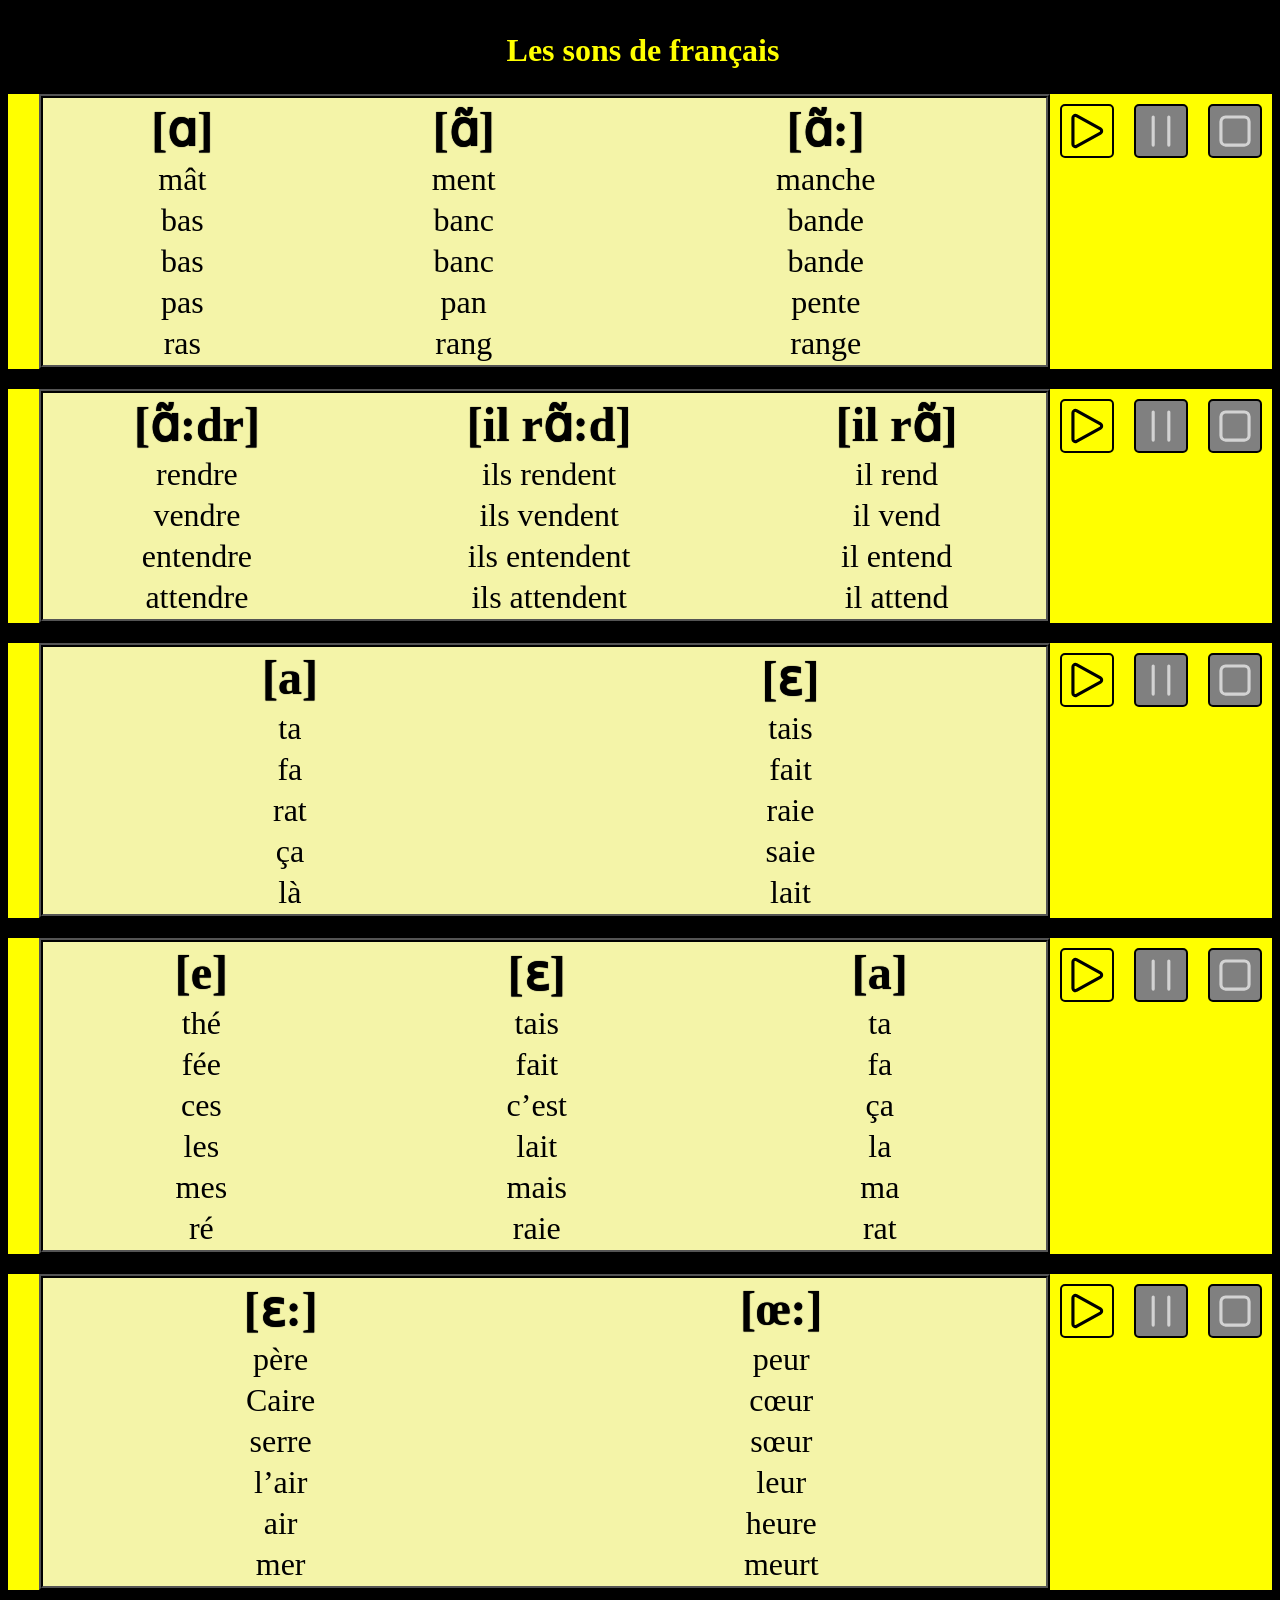
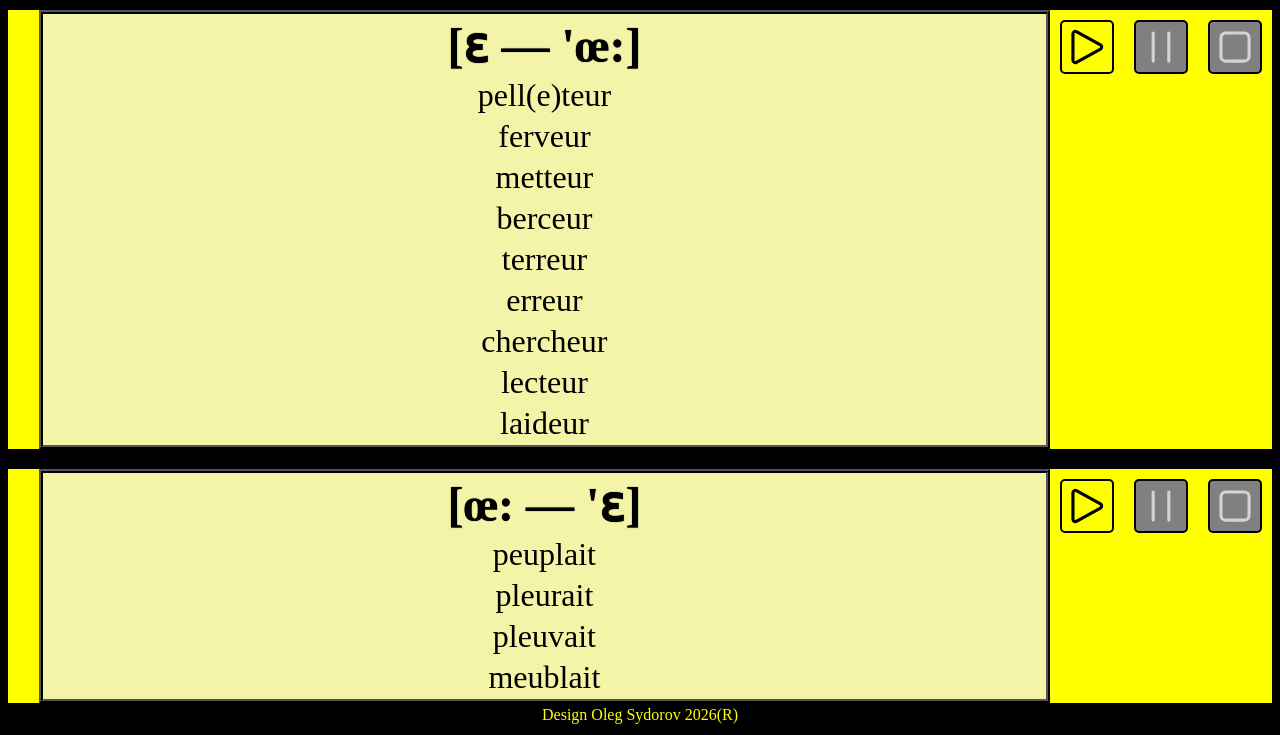
<file: index.html>
<!DOCTYPE html>
<html lang="en">
    <head>
        <meta charset="utf-8" />        
        <meta name="viewport" content="width=device-width, initial-scale=1.0" /> 
        <title>Les sons de français</title>
        <link rel="stylesheet" type="text/css" href="style.css" media="screen" >
        <script src="main.js"></script>
    </head>
    <body class="bg-black" >        
        <header class="w-full h-fit flex-c a-center j-center bg-black  p-3">
            <h1 class="c-yellow">Les sons de français</h1>
           
         </header>

<div class="bg-yellow w-full h-fit flex-r j-bottom">
    <table class="w-80 t">
        <tr class="thr">
<th>[ɑ]</th>
<th>[ɑ̃]</th>
<th>[ɑ̃:]</th>
</tr>
<tr class="tr">
<td>mât</td>
<td>ment</td>
<td>manche</td>
</tr>
<tr class="tr">
<td>bas</td>
<td>banc</td>
<td>bande</td>
</tr>
<tr class="tr">
<td>bas</td>
<td>banc</td>
<td>bande</td>
</tr>
<tr class="tr">
<td>pas</td>
<td>pan</td>
<td>pente</td>
</tr>
<tr class="tr">
<td>ras</td>
<td>rang</td>
<td>range</td>
</tr>
    </table>
   <audio id="audio_player" controls class="d-none">
    <source src="assets/a_an_An_m.mp3" type="audio/mpeg">
Your browser does not support the audio element.
</audio>
 <div id="a_an_An_m" class="tiny-button w-10" onclick="playAudio(this.id)">
                <svg xmlns="http://www.w3.org/2000/svg" fill="none" viewBox="0 0 24 24" stroke-width="1.5" stroke="currentColor" class="size-6">
                   <path stroke-linecap="round" stroke-linejoin="round" d="M5.25 5.653c0-.856.917-1.398 1.667-.986l11.54 6.347a1.125 1.125 0 0 1 0 1.972l-11.54 6.347a1.125 1.125 0 0 1-1.667-.986V5.653Z" />
                </svg>               
            </div>
<svg id="a_an_An_mP" data-group="btns" xmlns="http://www.w3.org/2000/svg" fill="none" viewBox="0 0 24 24" stroke-width="1.5" stroke="currentColor" class="tiny-button-disabled" onclick="pauseAudio()">
  <path stroke-linecap="round" stroke-linejoin="round" d="M15.75 5.25v13.5m-7.5-13.5v13.5" />
</svg>
<svg id="a_an_An_mS" data-group="btns" xmlns="http://www.w3.org/2000/svg" fill="none" viewBox="0 0 24 24" stroke-width="1.5" stroke="currentColor" class="tiny-button-disabled" onclick="stopAudio(this.id)">
  <path stroke-linecap="round" stroke-linejoin="round" d="M5.25 7.5A2.25 2.25 0 0 1 7.5 5.25h9a2.25 2.25 0 0 1 2.25 2.25v9a2.25 2.25 0 0 1-2.25 2.25h-9a2.25 2.25 0 0 1-2.25-2.25v-9Z" />
</svg>
</div>

<div class="invisible h-fit c-black w-full">
   hello
</div>

<div class="bg-yellow w-full h-fit flex-r j-bottom">
    <table class="w-80 t">
        <tr class="thr">
<th>[ɑ̃:dr]</th>
<th>[il rɑ̃:d]</th>
<th>[il rɑ̃]</th>
</tr>
<tr class="tr">
<td>rendre</td>
<td>ils rendent</td>
<td>il rend</td>
</tr>
<tr class="tr">
    <td>vendre</td>
    <td>ils vendent</td>
    <td>il vend</td>
</tr>
<tr class="tr">
    <td>entendre</td>
    <td>ils entendent</td>
    <td>il entend</td>
</tr>
<tr class="tr">
    <td>attendre</td>
    <td>ils attendent</td>
    <td>il attend</td>
</tr>

    </table>
 <div id="andr_and_an_m" class="tiny-button w-10" onclick="playAudio(this.id)">
                <svg xmlns="http://www.w3.org/2000/svg" fill="none" viewBox="0 0 24 24" stroke-width="1.5" stroke="currentColor" class="size-6">
                   <path stroke-linecap="round" stroke-linejoin="round" d="M5.25 5.653c0-.856.917-1.398 1.667-.986l11.54 6.347a1.125 1.125 0 0 1 0 1.972l-11.54 6.347a1.125 1.125 0 0 1-1.667-.986V5.653Z" />
                </svg>               
            </div>
<svg id="andr_and_an_mP" data-group="btns" xmlns="http://www.w3.org/2000/svg" fill="none" viewBox="0 0 24 24" stroke-width="1.5" stroke="currentColor" class="tiny-button-disabled" onclick="pauseAudio()">
  <path stroke-linecap="round" stroke-linejoin="round" d="M15.75 5.25v13.5m-7.5-13.5v13.5" />
</svg>
<svg id="andr_and_an_mS" data-group="btns" xmlns="http://www.w3.org/2000/svg" fill="none" viewBox="0 0 24 24" stroke-width="1.5" stroke="currentColor" class="tiny-button-disabled" onclick="stopAudio(this.id)">
  <path stroke-linecap="round" stroke-linejoin="round" d="M5.25 7.5A2.25 2.25 0 0 1 7.5 5.25h9a2.25 2.25 0 0 1 2.25 2.25v9a2.25 2.25 0 0 1-2.25 2.25h-9a2.25 2.25 0 0 1-2.25-2.25v-9Z" />
</svg>
</div>

<div class="invisible h-fit c-black w-full">
   hello
</div>

<div class="bg-yellow w-full h-fit flex-r j-bottom">
    <table class="w-80 t">
        <tr class="thr">
<th>[a]</th>
<th>[ɛ]</th>
</tr>
<tr class="tr">
<td>ta</td>
<td>tais</td>
</tr>
<tr class="tr">
<td>fa</td>
<td>fait</td>
</tr>
<tr class="tr">
<td>rat</td>
<td>raie</td>
</tr>
<tr class="tr">
<td>ça</td>
<td>saie</td>
</tr>
<tr class="tr">
<td>là</td>
<td>lait</td>
</tr>
    </table>
   
 <div id="A_E_f" class="tiny-button w-10" onclick="playAudio(this.id)">
                <svg xmlns="http://www.w3.org/2000/svg" fill="none" viewBox="0 0 24 24" stroke-width="1.5" stroke="currentColor" class="size-6">
                   <path stroke-linecap="round" stroke-linejoin="round" d="M5.25 5.653c0-.856.917-1.398 1.667-.986l11.54 6.347a1.125 1.125 0 0 1 0 1.972l-11.54 6.347a1.125 1.125 0 0 1-1.667-.986V5.653Z" />
                </svg>               
            </div>
<svg id="A_E_fP" data-group="btns" xmlns="http://www.w3.org/2000/svg" fill="none" viewBox="0 0 24 24" stroke-width="1.5" stroke="currentColor" class="tiny-button-disabled" onclick="pauseAudio()">
  <path stroke-linecap="round" stroke-linejoin="round" d="M15.75 5.25v13.5m-7.5-13.5v13.5" />
</svg>
<svg id="A_E_fS" data-group="btns" xmlns="http://www.w3.org/2000/svg" fill="none" viewBox="0 0 24 24" stroke-width="1.5" stroke="currentColor" class="tiny-button-disabled" onclick="stopAudio(this.id)">
  <path stroke-linecap="round" stroke-linejoin="round" d="M5.25 7.5A2.25 2.25 0 0 1 7.5 5.25h9a2.25 2.25 0 0 1 2.25 2.25v9a2.25 2.25 0 0 1-2.25 2.25h-9a2.25 2.25 0 0 1-2.25-2.25v-9Z" />
</svg>
</div>

<div class="invisible h-fit c-black w-full">
   hello
</div> 

<div class="bg-yellow w-full h-fit flex-r j-bottom"> 
    <table class="w-80 t"> 
        <tr class="thr"> 
            <th>[e]</th> 
            <th>[ɛ]</th> 
            <th>[a]</th> 
        </tr> 
        <tr class="tr"> 
            <td>thé</td> 
            <td>tais</td> 
            <td>ta</td> 
        </tr> 
        <tr class="tr"> 
            <td>fée</td> 
            <td>fait</td> 
            <td>fa</td> 
        </tr> 
        <tr class="tr"> 
            <td>ces</td> 
            <td>c’est</td> 
            <td>ça</td> 
        </tr> 
        <tr class="tr"> 
            <td>les</td> 
            <td>lait</td> 
            <td>la</td> 
        </tr> 
        <tr class="tr"> 
            <td>mes</td> 
            <td>mais</td> 
            <td>ma</td> 
        </tr> 
        <tr class="tr"> 
            <td>ré</td> 
            <td>raie</td> 
            <td>rat</td> 
        </tr> 
    </table> 
    
    <div id="e_E_a_m" class="tiny-button w-10" onclick="playAudio(this.id)"> 
        <svg xmlns="http://www.w3.org/2000/svg" fill="none" viewBox="0 0 24 24" stroke-width="1.5" stroke="currentColor" class="size-6">
            <path stroke-linecap="round" stroke-linejoin="round" d="M5.25 5.653c0-.856.917-1.398 1.667-.986l11.54 6.347a1.125 1.125 0 0 1 0 1.972l-11.54 6.347a1.125 1.398 0 0 1-1.667-.986V5.653Z" />
        </svg>               
    </div>
    <svg id="e_E_a_mP" data-group="btns" xmlns="http://www.w3.org/2000/svg" fill="none" viewBox="0 0 24 24" stroke-width="1.5" stroke="currentColor" class="tiny-button-disabled" onclick="pauseAudio()"> 
        <path stroke-linecap="round" stroke-linejoin="round" d="M15.75 5.25v13.5m-7.5-13.5v13.5" /> 
    </svg> 
    
    <svg id="e_E_a_mS" data-group="btns" xmlns="http://www.w3.org/2000/svg" fill="none" viewBox="0 0 24 24" stroke-width="1.5" stroke="currentColor" class="tiny-button-disabled" onclick="stopAudio(this.id)"> 
    <path stroke-linecap="round" stroke-linejoin="round" d="M5.25 7.5A2.25 2.25 0 0 1 7.5 5.25h9a2.25 2.25 0 0 1 2.25 2.25v9a2.25 2.25 0 0 1-2.25 2.25h-9a2.25 2.25 0 0 1-2.25-2.25v-9Z" /> 
</svg> 
</div>

<div class="invisible h-fit c-black w-full">
   hello
</div> 

<div class="bg-yellow w-full h-fit flex-r j-bottom"> 
    <table class="w-80 t"> 
        <tr class="thr"> 
            <th>[ɛ:]</th> 
            <th>[œ:]</th> 
        </tr> 
        <tr class="tr"> 
            <td>père</td> 
            <td>peur</td> 
        </tr> 
        <tr class="tr"> 
            <td>Caire</td> 
            <td>cœur</td> 
        </tr> 
        <tr class="tr"> 
            <td>serre</td> 
            <td>sœur</td> 
        </tr> 
        <tr class="tr"> 
            <td>l’air</td> 
            <td>leur</td> 
        </tr> 
        <tr class="tr"> 
            <td>air</td> 
            <td>heure</td> 
        </tr> 
        <tr class="tr"> 
            <td>mer</td> 
            <td>meurt</td> 
        </tr> 
    </table> 
    
    <div id="E_OE_m" class="tiny-button w-10" onclick="playAudio(this.id)"> 
        <svg xmlns="http://www.w3.org/2000/svg" fill="none" viewBox="0 0 24 24" stroke-width="1.5" stroke="currentColor" class="size-6">
            <path stroke-linecap="round" stroke-linejoin="round" d="M5.25 5.653c0-.856.917-1.398 1.667-.986l11.54 6.347a1.125 1.125 0 0 1 0 1.972l-11.54 6.347a1.125 1.125 0 0 1-1.667-.986V5.653Z" />
        </svg>               
    </div>

    <svg id="E_OE_mP" data-group="btns" xmlns="http://www.w3.org/2000/svg" fill="none" viewBox="0 0 24 24" stroke-width="1.5" stroke="currentColor" class="tiny-button-disabled" onclick="pauseAudio()">
        <path stroke-linecap="round" stroke-linejoin="round" d="M15.75 5.25v13.5m-7.5-13.5v13.5" />
    </svg>

    <svg id="E_OE_mS" data-group="btns" xmlns="http://www.w3.org/2000/svg" fill="none" viewBox="0 0 24 24" stroke-width="1.5" stroke="currentColor" class="tiny-button-disabled" onclick="stopAudio(this.id)"> 
        <path stroke-linecap="round" stroke-linejoin="round" d="M5.25 7.5A2.25 2.25 0 0 1 7.5 5.25h9a2.25 2.25 0 0 1 2.25 2.25v9a2.25 2.25 0 0 1-2.25 2.25h-9a2.25 2.25 0 0 1-2.25-2.25v-9Z" /> 
    </svg> 
</div>

<div class="invisible h-fit c-black w-full">
   hello
</div> 

<div class="bg-yellow w-full h-fit flex-r j-bottom"> 
    <table class="w-80 t"> 
        <tr class="thr"> 
            <th>[ɛ — 'œ:]</th> 
        </tr> 
        <tr class="tr"> 
            <td>pell(e)teur</td> 
        </tr> 
        <tr class="tr"> 
            <td>ferveur</td> 
        </tr> 
        <tr class="tr"> 
            <td>metteur</td> 
        </tr> 
        <tr class="tr"> 
            <td>berceur</td> 
        </tr> 
        <tr class="tr"> 
            <td>terreur</td> 
        </tr> 
        <tr class="tr"> 
            <td>erreur</td> 
        </tr> 
        <tr class="tr"> 
            <td>chercheur</td> 
        </tr> 
        <tr class="tr"> 
            <td>lecteur</td> 
        </tr> 
        <tr class="tr"> 
            <td>laideur</td> 
        </tr> 
    </table> 
    
    <div id="E_OE_1_word_f" class="tiny-button w-10" onclick="playAudio(this.id)"> 
        <svg xmlns="http://www.w3.org/2000/svg" fill="none" viewBox="0 0 24 24" stroke-width="1.5" stroke="currentColor" class="size-6">
            <path stroke-linecap="round" stroke-linejoin="round" d="M5.25 5.653c0-.856.917-1.398 1.667-.986l11.54 6.347a1.125 1.125 0 0 1 0 1.972l-11.54 6.347a1.125 1.125 0 0 1-1.667-.986V5.653Z" />
        </svg>               
    </div>

    <svg id="E_OE_1_word_fP" data-group="btns" xmlns="http://www.w3.org/2000/svg" fill="none" viewBox="0 0 24 24" stroke-width="1.5" stroke="currentColor" class="tiny-button-disabled" onclick="pauseAudio()">
        <path stroke-linecap="round" stroke-linejoin="round" d="M15.75 5.25v13.5m-7.5-13.5v13.5" />
    </svg>

    <svg id="E_OE_1_word_fS" data-group="btns" xmlns="http://www.w3.org/2000/svg" fill="none" viewBox="0 0 24 24" stroke-width="1.5" stroke="currentColor" class="tiny-button-disabled" onclick="stopAudio(this.id)"> 
        <path stroke-linecap="round" stroke-linejoin="round" d="M5.25 7.5A2.25 2.25 0 0 1 7.5 5.25h9a2.25 2.25 0 0 1 2.25 2.25v9a2.25 2.25 0 0 1-2.25 2.25h-9a2.25 2.25 0 0 1-2.25-2.25v-9Z" /> 
    </svg> 
</div>

<div class="invisible h-fit c-black w-full">
   hello
</div> 

<div class="bg-yellow w-full h-fit flex-r j-bottom"> 
    <table class="w-80 t"> 
        <tr class="thr"> 
            <th>[œ: — 'ɛ]</th> 
        </tr> 
        <tr class="tr"> 
            <td>peuplait</td> 
        </tr> 
        <tr class="tr"> 
            <td>pleurait</td> 
        </tr> 
        <tr class="tr"> 
            <td>pleuvait</td> 
        </tr> 
        <tr class="tr"> 
            <td>meublait</td> 
        </tr> 
    </table> 
    
    <div id="OE_E_1_word_f" class="tiny-button w-10" onclick="playAudio(this.id)"> 
        <svg xmlns="http://www.w3.org/2000/svg" fill="none" viewBox="0 0 24 24" stroke-width="1.5" stroke="currentColor" class="size-6">
            <path stroke-linecap="round" stroke-linejoin="round" d="M5.25 5.653c0-.856.917-1.398 1.667-.986l11.54 6.347a1.125 1.125 0 0 1 0 1.972l-11.54 6.347a1.125 1.398 0 0 1-1.667-.986V5.653Z" />
        </svg>               
    </div>

    <svg id="OE_E_1_word_fP" data-group="btns" xmlns="http://www.w3.org/2000/svg" fill="none" viewBox="0 0 24 24" stroke-width="1.5" stroke="currentColor" class="tiny-button-disabled" onclick="pauseAudio()">
        <path stroke-linecap="round" stroke-linejoin="round" d="M15.75 5.25v13.5m-7.5-13.5v13.5" />
    </svg>

    <svg id="OE_E_1_word_fS" data-group="btns" xmlns="http://www.w3.org/2000/svg" fill="none" viewBox="0 0 24 24" stroke-width="1.5" stroke="currentColor" class="tiny-button-disabled" onclick="stopAudio(this.id)"> 
        <path stroke-linecap="round" stroke-linejoin="round" d="M5.25 7.5A2.25 2.25 0 0 1 7.5 5.25h9a2.25 2.25 0 0 1 2.25 2.25v9a2.25 2.25 0 0 1-2.25 2.25h-9a2.25 2.25 0 0 1-2.25-2.25v-9Z" /> 
    </svg> 
</div>




       

       
        <footer class="h-5 flex-c a-center j-center bg-black c-yellow p-3">
            Design Oleg Sydorov 2026(R)
        </footer>
    </body>
    </html>
</file>
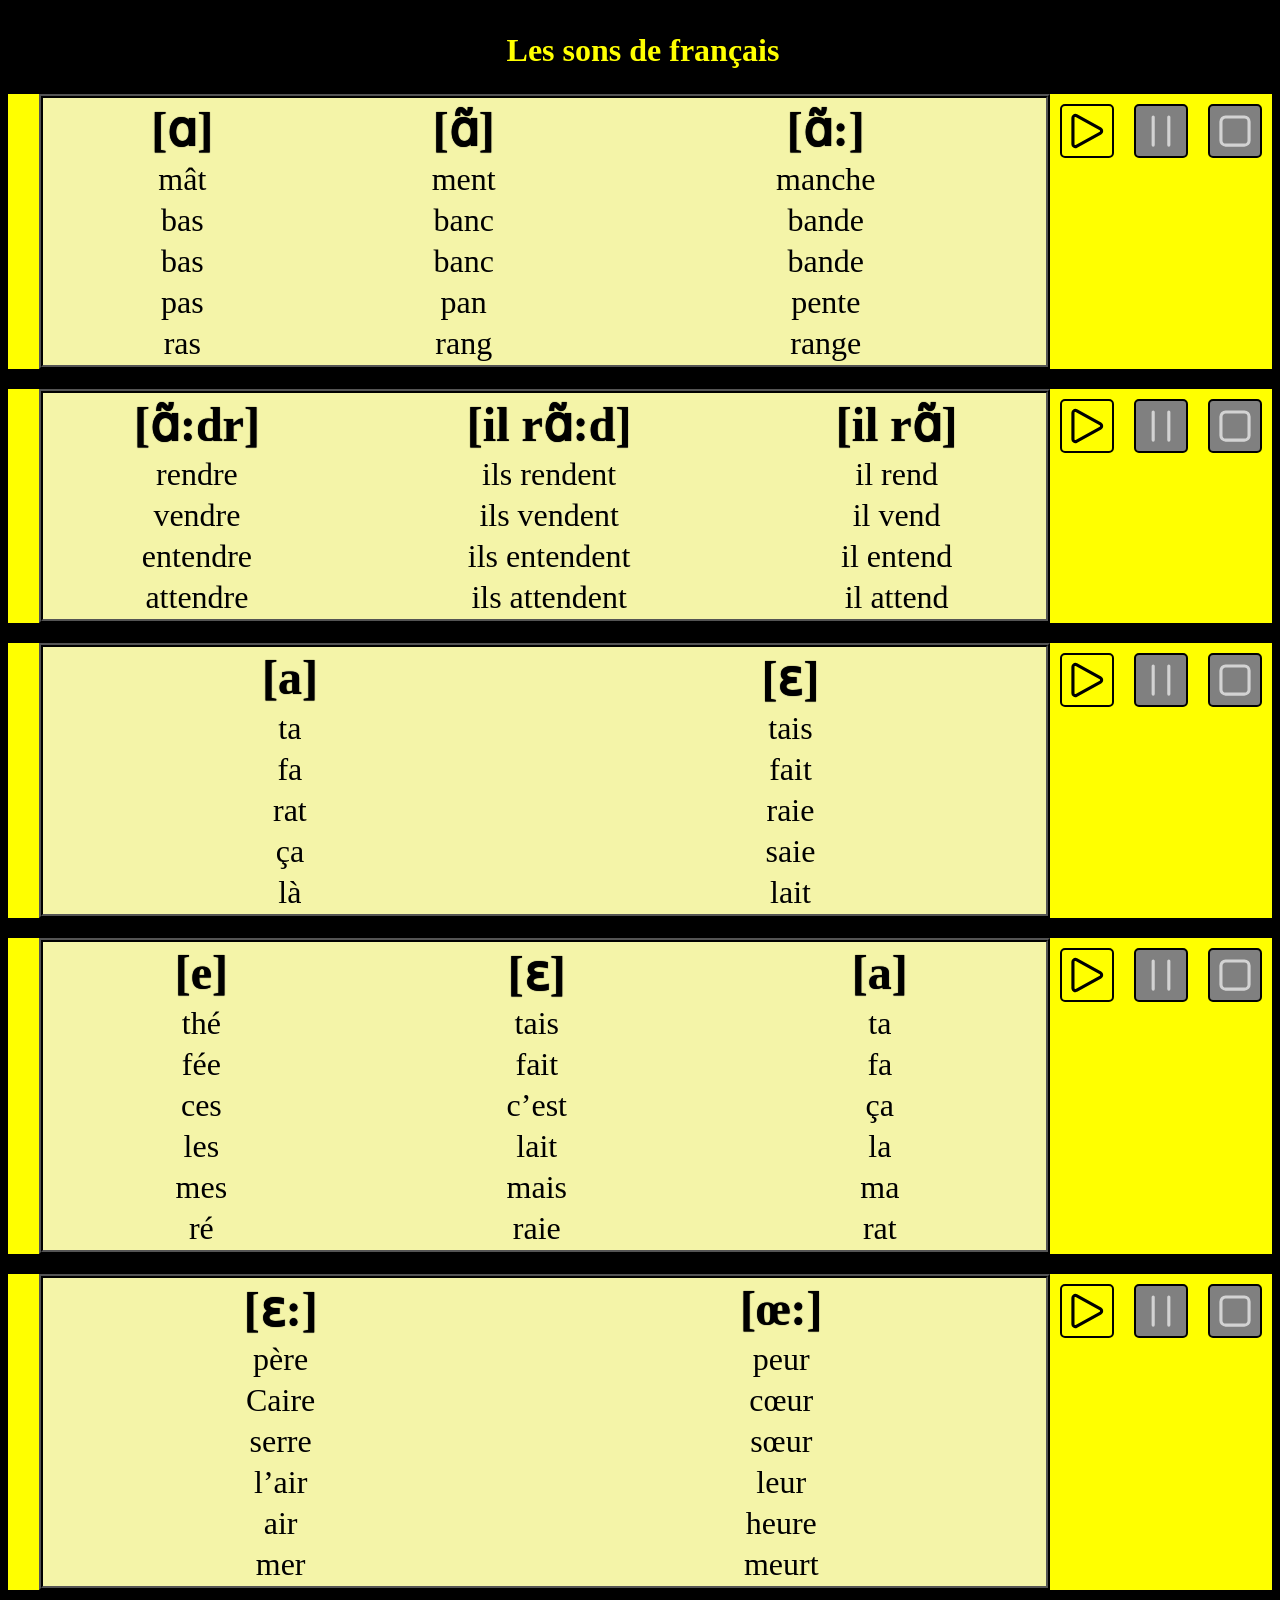
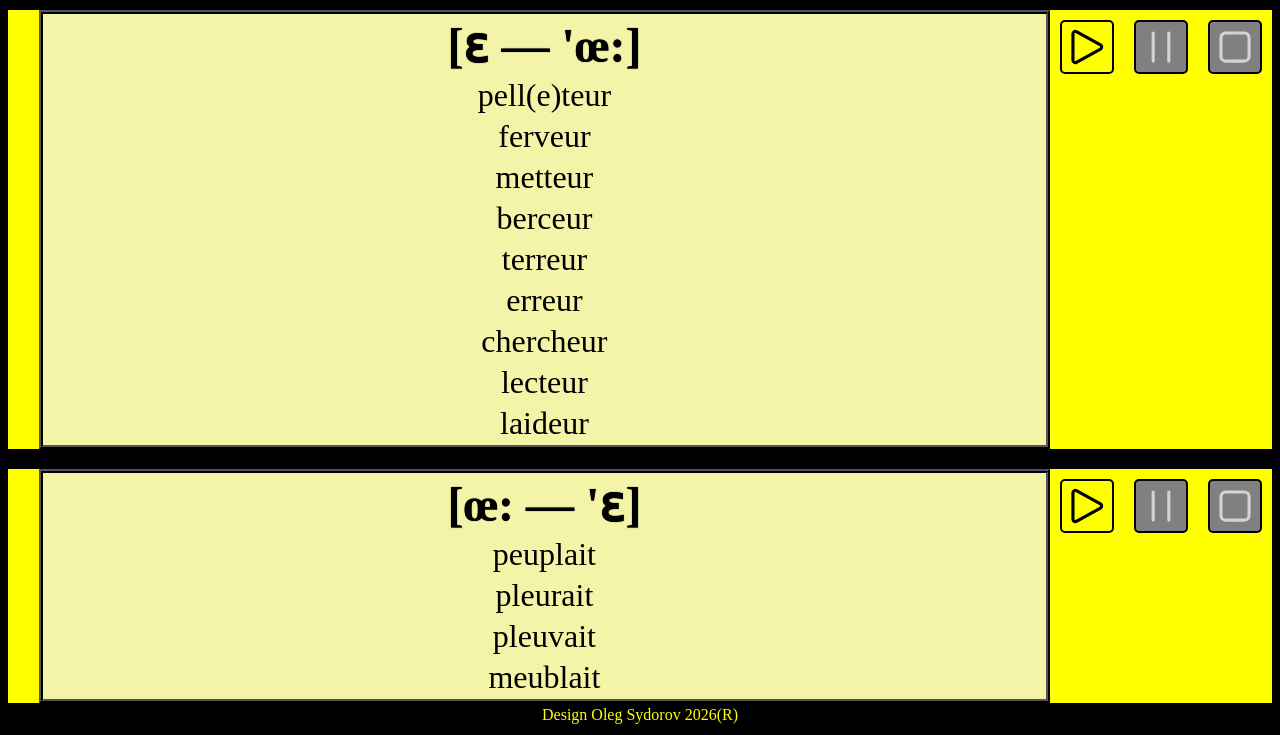
<file: French_Sounds.html>
<!DOCTYPE html>
<html lang="en">
    <head>
        <meta charset="utf-8" />        
        <meta name="viewport" content="width=device-width, initial-scale=1.0" /> 
        <title>Les sons de français</title>
        <link rel="stylesheet" type="text/css" href="style_2.css" media="screen" >
        <script src="main.js"></script>
    </head>
    <body class="bg-black" >        
        <header class="w-full h-fit flex-c a-center j-center bg-black  p-3">
            <h1 class="c-yellow">Les sons de français</h1>
           
         </header>

<div class="bg-yellow w-full h-fit flex-r j-bottom">
    <table class="w-80 t">
        <tr class="thr">
<th>[ɑ]</th>
<th>[ɑ̃]</th>
<th>[ɑ̃:]</th>
</tr>
<tr class="tr">
<td>mât</td>
<td>ment</td>
<td>manche</td>
</tr>
<tr class="tr">
<td>bas</td>
<td>banc</td>
<td>bande</td>
</tr>
<tr class="tr">
<td>bas</td>
<td>banc</td>
<td>bande</td>
</tr>
<tr class="tr">
<td>pas</td>
<td>pan</td>
<td>pente</td>
</tr>
<tr class="tr">
<td>ras</td>
<td>rang</td>
<td>range</td>
</tr>
    </table>
   <audio id="audio_player" controls class="d-none">
    <source src="assets/a_an_An_m.mp3" type="audio/mpeg">
Your browser does not support the audio element.
</audio>
 <div id="a_an_An_m" class="tiny-button w-10" onclick="playAudio(this.id)">
                <svg xmlns="http://www.w3.org/2000/svg" fill="none" viewBox="0 0 24 24" stroke-width="1.5" stroke="currentColor" class="size-6">
                   <path stroke-linecap="round" stroke-linejoin="round" d="M5.25 5.653c0-.856.917-1.398 1.667-.986l11.54 6.347a1.125 1.125 0 0 1 0 1.972l-11.54 6.347a1.125 1.125 0 0 1-1.667-.986V5.653Z" />
                </svg>               
            </div>
<svg id="a_an_An_mP" data-group="btns" xmlns="http://www.w3.org/2000/svg" fill="none" viewBox="0 0 24 24" stroke-width="1.5" stroke="currentColor" class="tiny-button-disabled" onclick="pauseAudio()">
  <path stroke-linecap="round" stroke-linejoin="round" d="M15.75 5.25v13.5m-7.5-13.5v13.5" />
</svg>
<svg id="a_an_An_mS" data-group="btns" xmlns="http://www.w3.org/2000/svg" fill="none" viewBox="0 0 24 24" stroke-width="1.5" stroke="currentColor" class="tiny-button-disabled" onclick="stopAudio(this.id)">
  <path stroke-linecap="round" stroke-linejoin="round" d="M5.25 7.5A2.25 2.25 0 0 1 7.5 5.25h9a2.25 2.25 0 0 1 2.25 2.25v9a2.25 2.25 0 0 1-2.25 2.25h-9a2.25 2.25 0 0 1-2.25-2.25v-9Z" />
</svg>
</div>

<div class="invisible h-fit c-black w-full">
   hello
</div>

<div class="bg-yellow w-full h-fit flex-r j-bottom">
    <table class="w-80 t">
        <tr class="thr">
<th>[ɑ̃:dr]</th>
<th>[il rɑ̃:d]</th>
<th>[il rɑ̃]</th>
</tr>
<tr class="tr">
<td>rendre</td>
<td>ils rendent</td>
<td>il rend</td>
</tr>
<tr class="tr">
    <td>vendre</td>
    <td>ils vendent</td>
    <td>il vend</td>
</tr>
<tr class="tr">
    <td>entendre</td>
    <td>ils entendent</td>
    <td>il entend</td>
</tr>
<tr class="tr">
    <td>attendre</td>
    <td>ils attendent</td>
    <td>il attend</td>
</tr>

    </table>
 <div id="andr_and_an_m" class="tiny-button w-10" onclick="playAudio(this.id)">
                <svg xmlns="http://www.w3.org/2000/svg" fill="none" viewBox="0 0 24 24" stroke-width="1.5" stroke="currentColor" class="size-6">
                   <path stroke-linecap="round" stroke-linejoin="round" d="M5.25 5.653c0-.856.917-1.398 1.667-.986l11.54 6.347a1.125 1.125 0 0 1 0 1.972l-11.54 6.347a1.125 1.125 0 0 1-1.667-.986V5.653Z" />
                </svg>               
            </div>
<svg id="andr_and_an_mP" data-group="btns" xmlns="http://www.w3.org/2000/svg" fill="none" viewBox="0 0 24 24" stroke-width="1.5" stroke="currentColor" class="tiny-button-disabled" onclick="pauseAudio()">
  <path stroke-linecap="round" stroke-linejoin="round" d="M15.75 5.25v13.5m-7.5-13.5v13.5" />
</svg>
<svg id="andr_and_an_mS" data-group="btns" xmlns="http://www.w3.org/2000/svg" fill="none" viewBox="0 0 24 24" stroke-width="1.5" stroke="currentColor" class="tiny-button-disabled" onclick="stopAudio(this.id)">
  <path stroke-linecap="round" stroke-linejoin="round" d="M5.25 7.5A2.25 2.25 0 0 1 7.5 5.25h9a2.25 2.25 0 0 1 2.25 2.25v9a2.25 2.25 0 0 1-2.25 2.25h-9a2.25 2.25 0 0 1-2.25-2.25v-9Z" />
</svg>
</div>

<div class="invisible h-fit c-black w-full">
   hello
</div>

<div class="bg-yellow w-full h-fit flex-r j-bottom">
    <table class="w-80 t">
        <tr class="thr">
<th>[a]</th>
<th>[ɛ]</th>
</tr>
<tr class="tr">
<td>ta</td>
<td>tais</td>
</tr>
<tr class="tr">
<td>fa</td>
<td>fait</td>
</tr>
<tr class="tr">
<td>rat</td>
<td>raie</td>
</tr>
<tr class="tr">
<td>ça</td>
<td>saie</td>
</tr>
<tr class="tr">
<td>là</td>
<td>lait</td>
</tr>
    </table>
   
 <div id="A_E_f" class="tiny-button w-10" onclick="playAudio(this.id)">
                <svg xmlns="http://www.w3.org/2000/svg" fill="none" viewBox="0 0 24 24" stroke-width="1.5" stroke="currentColor" class="size-6">
                   <path stroke-linecap="round" stroke-linejoin="round" d="M5.25 5.653c0-.856.917-1.398 1.667-.986l11.54 6.347a1.125 1.125 0 0 1 0 1.972l-11.54 6.347a1.125 1.125 0 0 1-1.667-.986V5.653Z" />
                </svg>               
            </div>
<svg id="A_E_fP" data-group="btns" xmlns="http://www.w3.org/2000/svg" fill="none" viewBox="0 0 24 24" stroke-width="1.5" stroke="currentColor" class="tiny-button-disabled" onclick="pauseAudio()">
  <path stroke-linecap="round" stroke-linejoin="round" d="M15.75 5.25v13.5m-7.5-13.5v13.5" />
</svg>
<svg id="A_E_fS" data-group="btns" xmlns="http://www.w3.org/2000/svg" fill="none" viewBox="0 0 24 24" stroke-width="1.5" stroke="currentColor" class="tiny-button-disabled" onclick="stopAudio(this.id)">
  <path stroke-linecap="round" stroke-linejoin="round" d="M5.25 7.5A2.25 2.25 0 0 1 7.5 5.25h9a2.25 2.25 0 0 1 2.25 2.25v9a2.25 2.25 0 0 1-2.25 2.25h-9a2.25 2.25 0 0 1-2.25-2.25v-9Z" />
</svg>
</div>

<div class="invisible h-fit c-black w-full">
   hello
</div> 

<div class="bg-yellow w-full h-fit flex-r j-bottom"> 
    <table class="w-80 t"> 
        <tr class="thr"> 
            <th>[e]</th> 
            <th>[ɛ]</th> 
            <th>[a]</th> 
        </tr> 
        <tr class="tr"> 
            <td>thé</td> 
            <td>tais</td> 
            <td>ta</td> 
        </tr> 
        <tr class="tr"> 
            <td>fée</td> 
            <td>fait</td> 
            <td>fa</td> 
        </tr> 
        <tr class="tr"> 
            <td>ces</td> 
            <td>c’est</td> 
            <td>ça</td> 
        </tr> 
        <tr class="tr"> 
            <td>les</td> 
            <td>lait</td> 
            <td>la</td> 
        </tr> 
        <tr class="tr"> 
            <td>mes</td> 
            <td>mais</td> 
            <td>ma</td> 
        </tr> 
        <tr class="tr"> 
            <td>ré</td> 
            <td>raie</td> 
            <td>rat</td> 
        </tr> 
    </table> 
    
    <div id="e_E_A_m" class="tiny-button w-10" onclick="playAudio(this.id)"> 
        <svg xmlns="http://www.w3.org/2000/svg" fill="none" viewBox="0 0 24 24" stroke-width="1.5" stroke="currentColor" class="size-6">
            <path stroke-linecap="round" stroke-linejoin="round" d="M5.25 5.653c0-.856.917-1.398 1.667-.986l11.54 6.347a1.125 1.125 0 0 1 0 1.972l-11.54 6.347a1.125 1.398 0 0 1-1.667-.986V5.653Z" />
        </svg>               
    </div>
    <svg id="e_E_A_mP" data-group="btns" xmlns="http://www.w3.org/2000/svg" fill="none" viewBox="0 0 24 24" stroke-width="1.5" stroke="currentColor" class="tiny-button-disabled" onclick="pauseAudio()"> 
        <path stroke-linecap="round" stroke-linejoin="round" d="M15.75 5.25v13.5m-7.5-13.5v13.5" /> 
    </svg> 
    
    <svg id="e_E_A_mS" data-group="btns" xmlns="http://www.w3.org/2000/svg" fill="none" viewBox="0 0 24 24" stroke-width="1.5" stroke="currentColor" class="tiny-button-disabled" onclick="stopAudio(this.id)"> 
    <path stroke-linecap="round" stroke-linejoin="round" d="M5.25 7.5A2.25 2.25 0 0 1 7.5 5.25h9a2.25 2.25 0 0 1 2.25 2.25v9a2.25 2.25 0 0 1-2.25 2.25h-9a2.25 2.25 0 0 1-2.25-2.25v-9Z" /> 
</svg> 
</div>

<div class="invisible h-fit c-black w-full">
   hello
</div> 

<div class="bg-yellow w-full h-fit flex-r j-bottom"> 
    <table class="w-80 t"> 
        <tr class="thr"> 
            <th>[ɛ:]</th> 
            <th>[œ:]</th> 
        </tr> 
        <tr class="tr"> 
            <td>père</td> 
            <td>peur</td> 
        </tr> 
        <tr class="tr"> 
            <td>Caire</td> 
            <td>cœur</td> 
        </tr> 
        <tr class="tr"> 
            <td>serre</td> 
            <td>sœur</td> 
        </tr> 
        <tr class="tr"> 
            <td>l’air</td> 
            <td>leur</td> 
        </tr> 
        <tr class="tr"> 
            <td>air</td> 
            <td>heure</td> 
        </tr> 
        <tr class="tr"> 
            <td>mer</td> 
            <td>meurt</td> 
        </tr> 
    </table> 
    
    <div id="E_OE_m" class="tiny-button w-10" onclick="playAudio(this.id)"> 
        <svg xmlns="http://www.w3.org/2000/svg" fill="none" viewBox="0 0 24 24" stroke-width="1.5" stroke="currentColor" class="size-6">
            <path stroke-linecap="round" stroke-linejoin="round" d="M5.25 5.653c0-.856.917-1.398 1.667-.986l11.54 6.347a1.125 1.125 0 0 1 0 1.972l-11.54 6.347a1.125 1.125 0 0 1-1.667-.986V5.653Z" />
        </svg>               
    </div>

    <svg id="E_OE_mP" data-group="btns" xmlns="http://www.w3.org/2000/svg" fill="none" viewBox="0 0 24 24" stroke-width="1.5" stroke="currentColor" class="tiny-button-disabled" onclick="pauseAudio()">
        <path stroke-linecap="round" stroke-linejoin="round" d="M15.75 5.25v13.5m-7.5-13.5v13.5" />
    </svg>

    <svg id="E_OE_mS" data-group="btns" xmlns="http://www.w3.org/2000/svg" fill="none" viewBox="0 0 24 24" stroke-width="1.5" stroke="currentColor" class="tiny-button-disabled" onclick="stopAudio(this.id)"> 
        <path stroke-linecap="round" stroke-linejoin="round" d="M5.25 7.5A2.25 2.25 0 0 1 7.5 5.25h9a2.25 2.25 0 0 1 2.25 2.25v9a2.25 2.25 0 0 1-2.25 2.25h-9a2.25 2.25 0 0 1-2.25-2.25v-9Z" /> 
    </svg> 
</div>

<div class="invisible h-fit c-black w-full">
   hello
</div> 

<div class="bg-yellow w-full h-fit flex-r j-bottom"> 
    <table class="w-80 t"> 
        <tr class="thr"> 
            <th>[ɛ — 'œ:]</th> 
        </tr> 
        <tr class="tr"> 
            <td>pell(e)teur</td> 
        </tr> 
        <tr class="tr"> 
            <td>ferveur</td> 
        </tr> 
        <tr class="tr"> 
            <td>metteur</td> 
        </tr> 
        <tr class="tr"> 
            <td>berceur</td> 
        </tr> 
        <tr class="tr"> 
            <td>terreur</td> 
        </tr> 
        <tr class="tr"> 
            <td>erreur</td> 
        </tr> 
        <tr class="tr"> 
            <td>chercheur</td> 
        </tr> 
        <tr class="tr"> 
            <td>lecteur</td> 
        </tr> 
        <tr class="tr"> 
            <td>laideur</td> 
        </tr> 
    </table> 
    
    <div id="E_OE_1_word_f" class="tiny-button w-10" onclick="playAudio(this.id)"> 
        <svg xmlns="http://www.w3.org/2000/svg" fill="none" viewBox="0 0 24 24" stroke-width="1.5" stroke="currentColor" class="size-6">
            <path stroke-linecap="round" stroke-linejoin="round" d="M5.25 5.653c0-.856.917-1.398 1.667-.986l11.54 6.347a1.125 1.125 0 0 1 0 1.972l-11.54 6.347a1.125 1.125 0 0 1-1.667-.986V5.653Z" />
        </svg>               
    </div>

    <svg id="E_OE_1_word_fP" data-group="btns" xmlns="http://www.w3.org/2000/svg" fill="none" viewBox="0 0 24 24" stroke-width="1.5" stroke="currentColor" class="tiny-button-disabled" onclick="pauseAudio()">
        <path stroke-linecap="round" stroke-linejoin="round" d="M15.75 5.25v13.5m-7.5-13.5v13.5" />
    </svg>

    <svg id="E_OE_1_word_fS" data-group="btns" xmlns="http://www.w3.org/2000/svg" fill="none" viewBox="0 0 24 24" stroke-width="1.5" stroke="currentColor" class="tiny-button-disabled" onclick="stopAudio(this.id)"> 
        <path stroke-linecap="round" stroke-linejoin="round" d="M5.25 7.5A2.25 2.25 0 0 1 7.5 5.25h9a2.25 2.25 0 0 1 2.25 2.25v9a2.25 2.25 0 0 1-2.25 2.25h-9a2.25 2.25 0 0 1-2.25-2.25v-9Z" /> 
    </svg> 
</div>

<div class="invisible h-fit c-black w-full">
   hello
</div> 

<div class="bg-yellow w-full h-fit flex-r j-bottom"> 
    <table class="w-80 t"> 
        <tr class="thr"> 
            <th>[œ: — 'ɛ]</th> 
        </tr> 
        <tr class="tr"> 
            <td>peuplait</td> 
        </tr> 
        <tr class="tr"> 
            <td>pleurait</td> 
        </tr> 
        <tr class="tr"> 
            <td>pleuvait</td> 
        </tr> 
        <tr class="tr"> 
            <td>meublait</td> 
        </tr> 
    </table> 
    
    <div id="OE_E_1_word_f" class="tiny-button w-10" onclick="playAudio(this.id)"> 
        <svg xmlns="http://www.w3.org/2000/svg" fill="none" viewBox="0 0 24 24" stroke-width="1.5" stroke="currentColor" class="size-6">
            <path stroke-linecap="round" stroke-linejoin="round" d="M5.25 5.653c0-.856.917-1.398 1.667-.986l11.54 6.347a1.125 1.125 0 0 1 0 1.972l-11.54 6.347a1.125 1.398 0 0 1-1.667-.986V5.653Z" />
        </svg>               
    </div>

    <svg id="OE_E_1_word_fP" data-group="btns" xmlns="http://www.w3.org/2000/svg" fill="none" viewBox="0 0 24 24" stroke-width="1.5" stroke="currentColor" class="tiny-button-disabled" onclick="pauseAudio()">
        <path stroke-linecap="round" stroke-linejoin="round" d="M15.75 5.25v13.5m-7.5-13.5v13.5" />
    </svg>

    <svg id="OE_E_1_word_fS" data-group="btns" xmlns="http://www.w3.org/2000/svg" fill="none" viewBox="0 0 24 24" stroke-width="1.5" stroke="currentColor" class="tiny-button-disabled" onclick="stopAudio(this.id)"> 
        <path stroke-linecap="round" stroke-linejoin="round" d="M5.25 7.5A2.25 2.25 0 0 1 7.5 5.25h9a2.25 2.25 0 0 1 2.25 2.25v9a2.25 2.25 0 0 1-2.25 2.25h-9a2.25 2.25 0 0 1-2.25-2.25v-9Z" /> 
    </svg> 
</div>




       

       
        <footer class="h-5 flex-c a-center j-center bg-black c-yellow p-3">
            Design Oleg Sydorov 2026(R)
        </footer>
    </body>
    </html>
</file>
<file: style.css>
/*body{
   background-image: url('cinema_hall.jpg'); 
  background-repeat: no-repeat;
  background-attachment: fixed;
  background-size: cover;

}*/
.d-none{
    display: none;
}
.invisible{
    color:transparent;
    border: 1px solid transparent;
    background-color: transaparent;
}


.bg-red{
    background-color:red;
}

.bg-outstanding{
    background-color:rgba(150,0,24, 0.5); 
}
.bg-excellent{
    background-color: rgba(212,0,0, 0.5);
}
.bg-fair{
    background-color:rgba(255,64,64, 0.5);;
}
.bg-average{
    background-color:rgba(255,83,73, 0.5);
}
.bg-mediocre{
    background-color:rgba(255,105,97, 0.5);
}
.bg-weak{
    background-color:rgba(255,153,153, 0.5);
}
.bg-selected{
    background-color:rgba(0,0,255,0.5);
}

.bg-blue{
    background-color:blue;
}

.bg-green{
    background-color:green;
}

.bg-yellow{
    background-color:yellow;
}

.bg-black{
    background-color:black;
}
.bg-t{
    background-color: transparent;
}


.fw-bold{
    font-weight: bold;
}

.fsz-125{
    font-size:1.25rem;
}

.fsz-150{
    font-size:1.50rem;
}

.fsz-200{
    font-size:2.0rem;
}
.txt-center{
    text-align:center;    
    font-size: 2rem;
    font-weight:bold;
    color:white;
    text-shadow: 2px 2px 5px black;
}
.m-5{
    
    margin-top: 5px;
    margin-bottom: 5px;
    margin-left:5px;
    margin-right:5px;
}
.m-10{
    
    margin-top: 10px;
    margin-bottom: 10px;
    margin-left:10px;
    margin-right:10px;
}
.b-b{
    border:1px solid black;
    border-radius: 5px;
}
.b-w{
    border:1px solid white;
    border-radius: 5px;
}

.br-2{
    border-radius:2px;
}

.br-10{
    border-radius:10px;
}

.br-5{
    border-radius:5px;
}

.cursor-p{
    cursor:pointer;
}

.c-w{
    color:white;
    font-weight:bold;
}

.c-blue{
    color:white;
    font-weight:bold;
}

.c-grey{
    color:darkcyan;
}

.c-yellow{
    color:yellow;
}
.c-c{
    color:crimson;
}
.c-black{
    color:black;
}

.ta-center{
    text-align:center;
}

.m-2{
    margin:2px;
}

.m-5{
    margin:5px;
}
.m-10{
    margin:10px;
}
.ml-2{
    margin-left:2px;
}
.mb-2{
    margin-bottom:2px;
}
.mr-2{
    margin-right:2px;
}

.flex-r{
    display: flex;
    flex-direction: row;
}

.flex-c{
    display: flex;
    flex-direction: column;
}

.f-1{
    flex:1;
}

.f-2{
    flex:2;
}

.f-3{
    flex:3;
}

.f-4{
    flex:4;
}
.a-top{
    align-items: start;
}

.a-center{
    align-items: center;
}
.aa-center{
    vertical-align: middle;
}

.a-bottom{
    align-items: end;
}

.j-top{
    justify-content: start;
}

.j-center{
    justify-content: center;
}

.j-bottom{
   justify-content: end;
}

.w-fit{
    width:fit-content;
}
.w-full{
    width:100%;
}
.w-10{
    width:10%
}
.w-15{
    width:15%
}
.w-20{
    width:20%
}
.w-30{
    width:30%
}
.w-40{
    width:40%
}
.w-50{
    width:50%
}
.w-60{
    width:60%
}
.w-70{
    width:70%
}
.w-80{
    width:80%
}
.w-90{
    width:90%
}
.h-fit{
    height:fit-content;
}
.h-full{
    height:98vh;
}
.h-100{
    height:100%;
}
.h-80{
    height:80%;
}
.h-50{
    height:50%;
}
.h-40{
    height:40%;
}
.h-30{
    height:30%;
}
.h-20{
    height:20%;
}
.h-10{
    height:10%;
}
.h-5{
    height:5%;
}
.p-rel{
    position:relative;
}
.overlay{
  position:absolute;
  top:45%;
  left:45%;
  z-index: 10;
}

.button-main{
    width:90%;
    height:fit-content;
    border:2px solid white;
    font-weight: bold;
    color:white;
    text-align: center;
    background-color: darkred;
    padding:2px;
    margin-bottom: 10px;
    border-radius: 5px;
    font-size: 2rem;
    
    cursor:pointer;
}

.button-main:hover{
    border:2px solid darkRed;
    color:darkRed;
    background-color: white;
}

.button-small{
    height:fit-content;
    border:2px solid white;
    font-weight: bold;
    color:white;
    text-align: center;
    background-color: darkred;
    padding:2px;    
    border-radius: 5px;
    font-size: 2rem;
    cursor: grab;
}

.button-small:hover{
    border:2px solid darkRed;
    color:darkRed;
    background-color: white;
}

.button-main-disabled{
    width:90%;
    height:fit-content;
    border:2px solid white;
    border-radius: 5px;
    font-weight: bold;
    color:gray;
    text-align: center;
    background-color: rgba(139, 0, 0, 0.8);
    padding:2px;
    margin-bottom: 10px;
    font-size: 2rem;
}

.tiny-button{
    width:50px;
    height:50px;
    margin:10px;
    font-size: 2rem;
    display:flex;
    flex-direction:column;
    align-content:center;
    justify-content: center;
    background-color: yellow;
    color: black;    
    border-radius:5px;
    border: 2px solid black;    
    cursor:pointer;
}

.tiny-button:hover{
    background-color: orange ;    
}

.tiny-button:active{
    background-color: black ;
    color: yellow;    
    border: 2px solid yellow;
}

.tiny-button-disabled{
     width:50px;
    height:50px;
    margin:10px;
    font-size: 2rem;
    display:flex;
    flex-direction:column;
    align-content:center;
    justify-content: center;
   
    border-radius:5px;
  
    background-color: gray  ;
    color: lightgray;   
    border: 2px solid black;
    cursor:not-allowed;
}

.t{
    background-color: rgba(240, 240, 240, 0.7);
    border-style: ridge;
    border-width:4px;
    border-color: black;
    text-align: center;
}

.thr{        
    text-align: center;
    text-shadow: 0px 0px 1px black;
    font-size:3.0rem;       
    border-style: ridge;
    border-width:2px;
     border-color: black;
}


.tr{
   text-align: center;
   
    font-size:2.0rem;   
     border-style: ridge;
    border-width:2px; 
     border-color: black;
}

.thc{
    text-shadow: 0px 0px 4px white;
    color:darkcyan;
    font-weight: bold;
}

.cursor-grab{
    cursor:grab;
}

.o-auto{
    overflow:auto;
}

.add-film-form{
    position:absolute;
    top:25%;
    left:25%;
    width:50%;
    height:fit-content;
    border:3px solid white;
    border-radius:10px;
    background:rgba(124,10,2, 0.9);
    display: none;
    flex-direction:column;
    align-content: center;
    justify-content: start;    
    padding:20px;    
    z-index: 5;
}

.show-film-form{
    position:absolute;
    top:5%;
    left:5%;
    width:85%;
    height:fit-content;
    border:3px solid white;
    border-radius:10px;
    background:rgba(124,10,2, 0.9);
    display: none;
    flex-direction:column;
    align-content: center;
    justify-content: start;    
    padding:20px;    
    z-index: 5;
}

input{
    font-size:1.25rem;
    border-radius: 5px;
    padding:2px;
    border:2px solid black;
}

input[type=number]{
    font-size:1.25rem;
    border-radius: 5px;
    padding:2px;
    border:2px solid black;
}

select{
    font-size:1.25rem;
    border-radius: 5px;
    padding:2px;
    border:2px solid black;
    overflow:auto;
}
label{
    font-size:1.25rem;   
    padding:2px;  
    color:white;
    font-weight: bold;
    margin:5px;
}

.p-1{
    padding:1px;
}
.p-2{
    padding:2px;
}
.p-3{
    padding:3px;
}
.p-5{
    padding:5px;
}
.p-10{
    padding:10px;
}

.ta-center{
    text-align:center;
}

.show-film-form-image{
    max-width:60%;

}

.anim-frame
{
    height:100px;
    width:100px;
    display:flex;
    flex-direction:column;
    align-items: center;
    justify-content: center;
    border-radius: 5px;       
    animation-name: colorChange;
    animation-duration: 1s;
    animation-iteration-count: infinite;
    animation-timing-function: linear;
}

@keyframes colorChange {
    0% {
        background-image: radial-gradient( white 0%, black 50%, black 100% );
    }
    10% {
        background-image: radial-gradient( white 0%, gray 40%, black 60%, black 100% );
    }
    20% {
        background-image: radial-gradient( white 0%, lightgray 30%, gray 50%, black 70%, black 100% );
    }
    30% {
        background-image: radial-gradient( white 0%, lightgray 40%, gray 60%,black 80%, black 100% );
    }
    40% {
        background-image: radial-gradient( white 0%, lightgray 50%, gray 70%,black 90%, black 100% );
    }
    50% {
        background-image: radial-gradient( white 0%, lightgray 60%, gray 80%, black 100%);
    }
    60% {
        background-image: radial-gradient( white 0%, lightgray 70%, gray 90%, black 100% );
    }
    70% {
        background-image: radial-gradient( white 0%, lightgray 80%, gray 100% );
    }
    80% {
        background-image: radial-gradient( white 0%, lightgray 90%, gray 100%);
    }   
    90% {
        background-image: radial-gradient( white 0%, lightgray 100%);
    }   
    100% {
        background-image: radial-gradient( white 0%, white 100%);
    }
}

.anim-box{
    background-color:transparent;
    display:flex;
    flex-direction:column;
    align-items: center;
    justify-content: center;
    font-size: 4rem;
    font-weight: bold;
    color:black;
    text-shadow: 0px 0px 14px white;
    animation-name: fontChange;
    animation-duration: 1s;
    animation-iteration-count: infinite;
    animation-timing-function: linear;
}

@keyframes fontChange {
    0% {
        font-size: 4rem;
    }
    10% {
        font-size: 4rem;
    }
    20% {
        font-size: 4rem;
    }
    30% {
        font-size: 3.5rem;
    }
    40% {
        font-size: 3rem;
    }
    50% {
        font-size: 2.5rem;
    }
    60% {
        font-size: 2rem;
    }
    70% {
        font-size: 1.5rem;
    }
    80% {
        font-size: 1rem;
    }
    90% {
        font-size: 0.5rem;
    }
    100% {
        font-size: 0rem;
    }
    
}
</file>
<file: style_2.css>
/*body{
   background-image: url('cinema_hall.jpg'); 
  background-repeat: no-repeat;
  background-attachment: fixed;
  background-size: cover;

}*/
.d-none{
    display: none;
}
.invisible{
    color:transparent;
    border: 1px solid transparent;
    background-color: transaparent;
}


.bg-red{
    background-color:red;
}

.bg-outstanding{
    background-color:rgba(150,0,24, 0.5); 
}
.bg-excellent{
    background-color: rgba(212,0,0, 0.5);
}
.bg-fair{
    background-color:rgba(255,64,64, 0.5);;
}
.bg-average{
    background-color:rgba(255,83,73, 0.5);
}
.bg-mediocre{
    background-color:rgba(255,105,97, 0.5);
}
.bg-weak{
    background-color:rgba(255,153,153, 0.5);
}
.bg-selected{
    background-color:rgba(0,0,255,0.5);
}

.bg-blue{
    background-color:blue;
}

.bg-green{
    background-color:green;
}

.bg-yellow{
    background-color:yellow;
}

.bg-black{
    background-color:black;
}
.bg-t{
    background-color: transparent;
}


.fw-bold{
    font-weight: bold;
}

.fsz-125{
    font-size:1.25rem;
}

.fsz-150{
    font-size:1.50rem;
}

.fsz-200{
    font-size:2.0rem;
}
.txt-center{
    text-align:center;    
    font-size: 2rem;
    font-weight:bold;
    color:white;
    text-shadow: 2px 2px 5px black;
}
.m-5{
    
    margin-top: 5px;
    margin-bottom: 5px;
    margin-left:5px;
    margin-right:5px;
}
.m-10{
    
    margin-top: 10px;
    margin-bottom: 10px;
    margin-left:10px;
    margin-right:10px;
}
.b-b{
    border:1px solid black;
    border-radius: 5px;
}
.b-w{
    border:1px solid white;
    border-radius: 5px;
}

.br-2{
    border-radius:2px;
}

.br-10{
    border-radius:10px;
}

.br-5{
    border-radius:5px;
}

.cursor-p{
    cursor:pointer;
}

.c-w{
    color:white;
    font-weight:bold;
}

.c-blue{
    color:white;
    font-weight:bold;
}

.c-grey{
    color:darkcyan;
}

.c-yellow{
    color:yellow;
}
.c-c{
    color:crimson;
}
.c-black{
    color:black;
}

.ta-center{
    text-align:center;
}

.m-2{
    margin:2px;
}

.m-5{
    margin:5px;
}
.m-10{
    margin:10px;
}
.ml-2{
    margin-left:2px;
}
.mb-2{
    margin-bottom:2px;
}
.mr-2{
    margin-right:2px;
}

.flex-r{
    display: flex;
    flex-direction: row;
}

.flex-c{
    display: flex;
    flex-direction: column;
}

.f-1{
    flex:1;
}

.f-2{
    flex:2;
}

.f-3{
    flex:3;
}

.f-4{
    flex:4;
}
.a-top{
    align-items: start;
}

.a-center{
    align-items: center;
}
.aa-center{
    vertical-align: middle;
}

.a-bottom{
    align-items: end;
}

.j-top{
    justify-content: start;
}

.j-center{
    justify-content: center;
}

.j-bottom{
   justify-content: end;
}

.w-fit{
    width:fit-content;
}
.w-full{
    width:100%;
}
.w-10{
    width:10%
}
.w-15{
    width:15%
}
.w-20{
    width:20%
}
.w-30{
    width:30%
}
.w-40{
    width:40%
}
.w-50{
    width:50%
}
.w-60{
    width:60%
}
.w-70{
    width:70%
}
.w-80{
    width:80%
}
.w-90{
    width:90%
}
.h-fit{
    height:fit-content;
}
.h-full{
    height:98vh;
}
.h-100{
    height:100%;
}
.h-80{
    height:80%;
}
.h-50{
    height:50%;
}
.h-40{
    height:40%;
}
.h-30{
    height:30%;
}
.h-20{
    height:20%;
}
.h-10{
    height:10%;
}
.h-5{
    height:5%;
}
.p-rel{
    position:relative;
}
.overlay{
  position:absolute;
  top:45%;
  left:45%;
  z-index: 10;
}

.button-main{
    width:90%;
    height:fit-content;
    border:2px solid white;
    font-weight: bold;
    color:white;
    text-align: center;
    background-color: darkred;
    padding:2px;
    margin-bottom: 10px;
    border-radius: 5px;
    font-size: 2rem;
    
    cursor:pointer;
}

.button-main:hover{
    border:2px solid darkRed;
    color:darkRed;
    background-color: white;
}

.button-small{
    height:fit-content;
    border:2px solid white;
    font-weight: bold;
    color:white;
    text-align: center;
    background-color: darkred;
    padding:2px;    
    border-radius: 5px;
    font-size: 2rem;
    cursor: grab;
}

.button-small:hover{
    border:2px solid darkRed;
    color:darkRed;
    background-color: white;
}

.button-main-disabled{
    width:90%;
    height:fit-content;
    border:2px solid white;
    border-radius: 5px;
    font-weight: bold;
    color:gray;
    text-align: center;
    background-color: rgba(139, 0, 0, 0.8);
    padding:2px;
    margin-bottom: 10px;
    font-size: 2rem;
}

.tiny-button{
    width:50px;
    height:50px;
    margin:10px;
    font-size: 2rem;
    display:flex;
    flex-direction:column;
    align-content:center;
    justify-content: center;
    background-color: yellow;
    color: black;    
    border-radius:5px;
    border: 2px solid black;    
    cursor:pointer;
}

.tiny-button:hover{
    background-color: orange ;    
}

.tiny-button:active{
    background-color: black ;
    color: yellow;    
    border: 2px solid yellow;
}

.tiny-button-disabled{
     width:50px;
    height:50px;
    margin:10px;
    font-size: 2rem;
    display:flex;
    flex-direction:column;
    align-content:center;
    justify-content: center;
   
    border-radius:5px;
  
    background-color: gray  ;
    color: lightgray;   
    border: 2px solid black;
    cursor:not-allowed;
}

.t{
    background-color: rgba(240, 240, 240, 0.7);
    border-style: ridge;
    border-width:4px;
    border-color: black;
    text-align: center;
}

.thr{        
    text-align: center;
    text-shadow: 0px 0px 1px black;
    font-size:3.0rem;       
    border-style: ridge;
    border-width:2px;
     border-color: black;
}


.tr{
   text-align: center;
   
    font-size:2.0rem;   
     border-style: ridge;
    border-width:2px; 
     border-color: black;
}

.thc{
    text-shadow: 0px 0px 4px white;
    color:darkcyan;
    font-weight: bold;
}

.cursor-grab{
    cursor:grab;
}

.o-auto{
    overflow:auto;
}

.add-film-form{
    position:absolute;
    top:25%;
    left:25%;
    width:50%;
    height:fit-content;
    border:3px solid white;
    border-radius:10px;
    background:rgba(124,10,2, 0.9);
    display: none;
    flex-direction:column;
    align-content: center;
    justify-content: start;    
    padding:20px;    
    z-index: 5;
}

.show-film-form{
    position:absolute;
    top:5%;
    left:5%;
    width:85%;
    height:fit-content;
    border:3px solid white;
    border-radius:10px;
    background:rgba(124,10,2, 0.9);
    display: none;
    flex-direction:column;
    align-content: center;
    justify-content: start;    
    padding:20px;    
    z-index: 5;
}

input{
    font-size:1.25rem;
    border-radius: 5px;
    padding:2px;
    border:2px solid black;
}

input[type=number]{
    font-size:1.25rem;
    border-radius: 5px;
    padding:2px;
    border:2px solid black;
}

select{
    font-size:1.25rem;
    border-radius: 5px;
    padding:2px;
    border:2px solid black;
    overflow:auto;
}
label{
    font-size:1.25rem;   
    padding:2px;  
    color:white;
    font-weight: bold;
    margin:5px;
}

.p-1{
    padding:1px;
}
.p-2{
    padding:2px;
}
.p-3{
    padding:3px;
}
.p-5{
    padding:5px;
}
.p-10{
    padding:10px;
}

.ta-center{
    text-align:center;
}

.show-film-form-image{
    max-width:60%;

}

.anim-frame
{
    height:100px;
    width:100px;
    display:flex;
    flex-direction:column;
    align-items: center;
    justify-content: center;
    border-radius: 5px;       
    animation-name: colorChange;
    animation-duration: 1s;
    animation-iteration-count: infinite;
    animation-timing-function: linear;
}

@keyframes colorChange {
    0% {
        background-image: radial-gradient( white 0%, black 50%, black 100% );
    }
    10% {
        background-image: radial-gradient( white 0%, gray 40%, black 60%, black 100% );
    }
    20% {
        background-image: radial-gradient( white 0%, lightgray 30%, gray 50%, black 70%, black 100% );
    }
    30% {
        background-image: radial-gradient( white 0%, lightgray 40%, gray 60%,black 80%, black 100% );
    }
    40% {
        background-image: radial-gradient( white 0%, lightgray 50%, gray 70%,black 90%, black 100% );
    }
    50% {
        background-image: radial-gradient( white 0%, lightgray 60%, gray 80%, black 100%);
    }
    60% {
        background-image: radial-gradient( white 0%, lightgray 70%, gray 90%, black 100% );
    }
    70% {
        background-image: radial-gradient( white 0%, lightgray 80%, gray 100% );
    }
    80% {
        background-image: radial-gradient( white 0%, lightgray 90%, gray 100%);
    }   
    90% {
        background-image: radial-gradient( white 0%, lightgray 100%);
    }   
    100% {
        background-image: radial-gradient( white 0%, white 100%);
    }
}

.anim-box{
    background-color:transparent;
    display:flex;
    flex-direction:column;
    align-items: center;
    justify-content: center;
    font-size: 4rem;
    font-weight: bold;
    color:black;
    text-shadow: 0px 0px 14px white;
    animation-name: fontChange;
    animation-duration: 1s;
    animation-iteration-count: infinite;
    animation-timing-function: linear;
}

@keyframes fontChange {
    0% {
        font-size: 4rem;
    }
    10% {
        font-size: 4rem;
    }
    20% {
        font-size: 4rem;
    }
    30% {
        font-size: 3.5rem;
    }
    40% {
        font-size: 3rem;
    }
    50% {
        font-size: 2.5rem;
    }
    60% {
        font-size: 2rem;
    }
    70% {
        font-size: 1.5rem;
    }
    80% {
        font-size: 1rem;
    }
    90% {
        font-size: 0.5rem;
    }
    100% {
        font-size: 0rem;
    }
    
}
</file>
